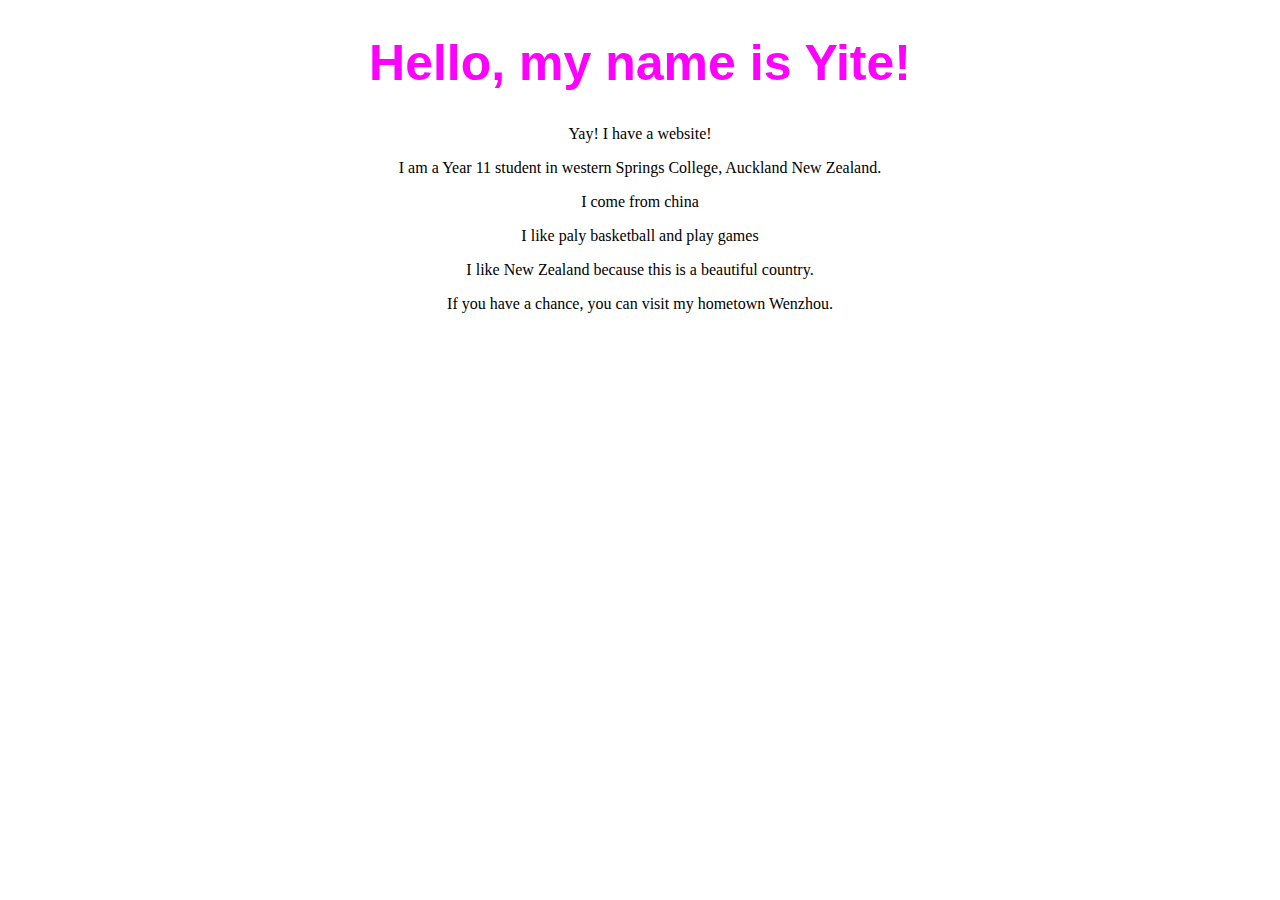
<file: index.html>
<!DOCTYPE html>
<html lang="en">
<head>
    <meta charset="UTF-8">
    <meta name="viewport" content="width=device-width, initial-scale=1.0">
    <title>Document</title>
    <link rel="stylesheet" href="style.css">
</head>
<body>
   <h1>Hello, my name is Yite!</h1>
    <P>Yay! I have a website!</P>
    <p>I am a Year 11 student in western Springs College, Auckland New Zealand.
    </p>
    <p>I come from china</p>
    <p>I like paly basketball and play games</p>
    <p>I like New Zealand because this is a beautiful country.</p>
    <p>If you have a chance, you can visit my hometown Wenzhou.</p>
</body>
</html>
</file>
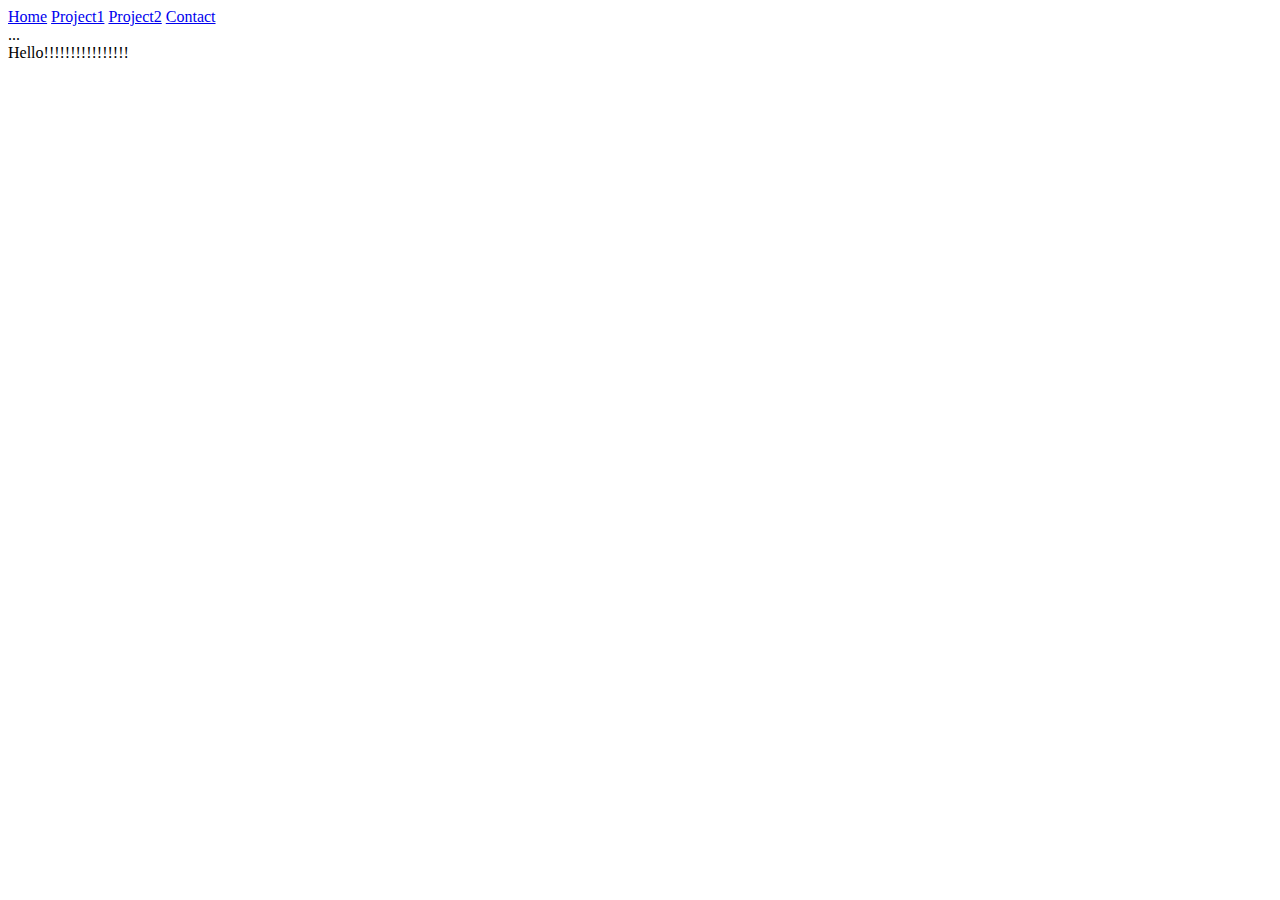
<file: Contact.html>
<!DOCTYPE html>
<html lang="en">
<head>
    <meta charset="UTF-8">
    <meta name="viewport" content="width=device-width, initial-scale=1.0">
    <title>Document</title>
</head>
<body>
    <!-- Side navigation -->
<div class="sidenav">
    <a href="index.html">Home</a>
    <a href="project1.html">Project1</a>
    <a href="project2.html">Project2</a>
    <a href="Contact.html">Contact</a>
  </div>
  
  <!-- Page content -->
  <div class="main">
    ...
  </div>
    
    Hello!!!!!!!!!!!!!!!!
</body>
</html>
</file>
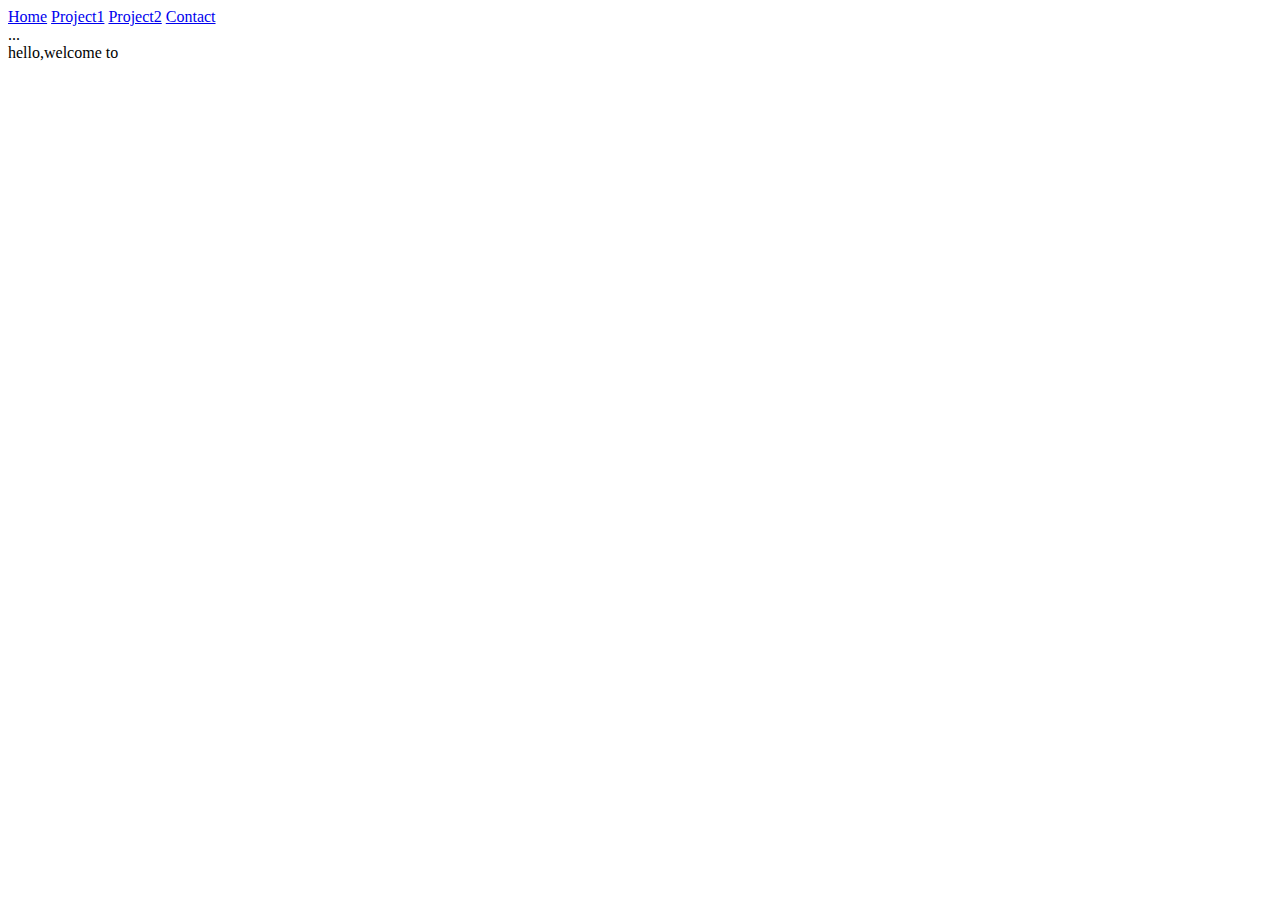
<file: project1.html>
<!DOCTYPE html>
<html lang="en">
<head>
    <meta charset="UTF-8">
    <meta name="viewport" content="width=device-width, initial-scale=1.0">
    <title>Document</title>
</head>
<body>
   <!-- Side navigation -->
<div class="sidenav">
    <a href="index.html">Home</a>
    <a href="project1.html">Project1</a>
    <a href="project2.html">Project2</a>
    <a href="Contact.html">Contact</a>
  </div>
  
  <!-- Page content -->
  <div class="main">
    ...
  </div>
   
    hello,welcome to
</body>
</html>
</file>
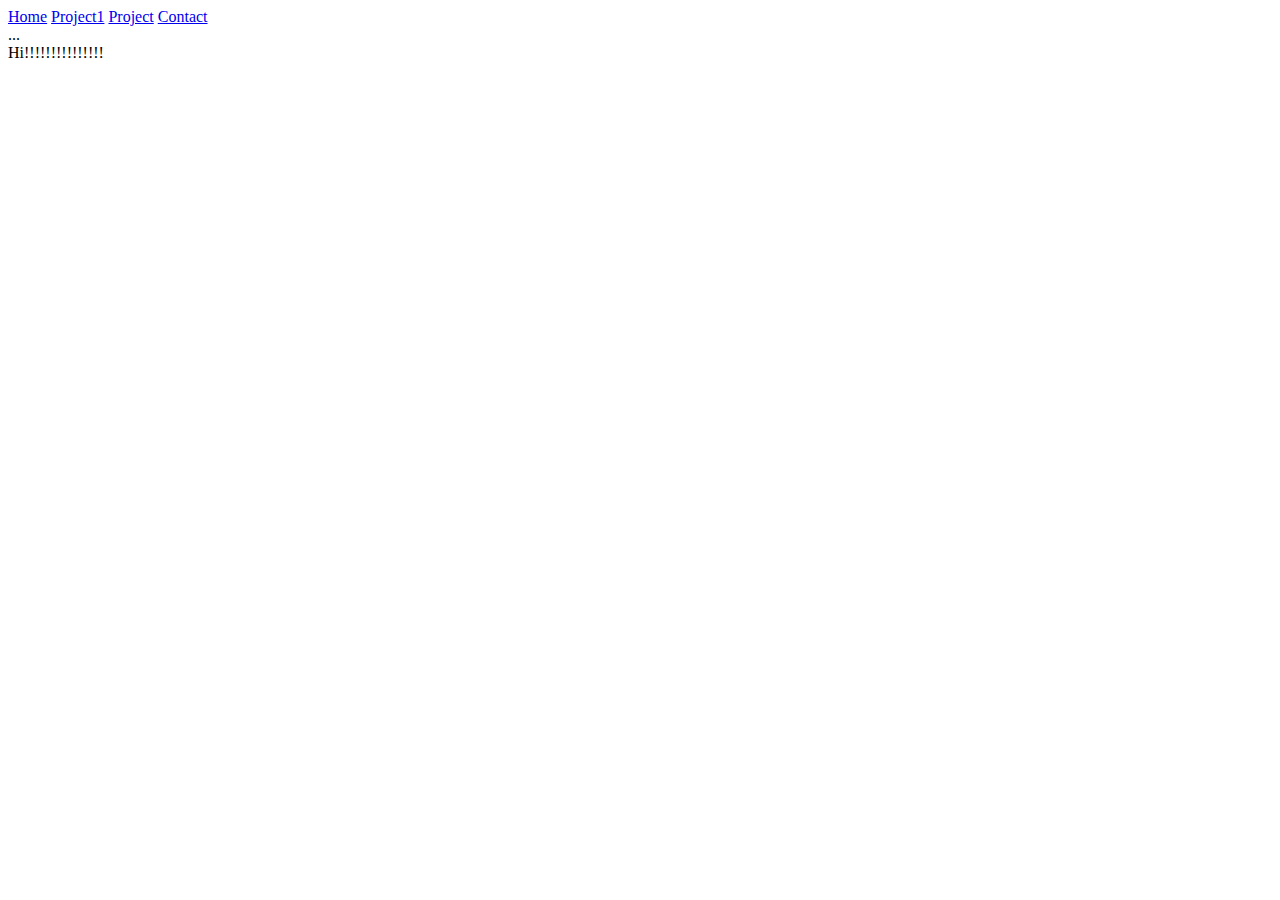
<file: project2.html>
<!DOCTYPE html>
<html lang="en">
<head>
    <meta charset="UTF-8">
    <meta name="viewport" content="width=device-width, initial-scale=1.0">
    <title>Document</title>
</head>
<body>
    <!-- Side navigation -->
<div class="sidenav">
    <a href="index.html">Home</a>
    <a href="project1.html">Project1</a>
    <a href="project2.html">Project</a>
    <a href="Contact.html">Contact</a>
  </div>
  
  <!-- Page content -->
  <div class="main">
    ...
  </div>
    
    Hi!!!!!!!!!!!!!!!
</body>
</html>
</file>
<file: style.css>
h1 {
    color: fuchsia;
    text-align: center;
    font-size: 50px;
    font-family: 'Franklin Gothic Medium', 'Arial Narrow', Arial, sans-serif;
}

p {
    color: black;
    text-align: center;
    
}

body{
    background-color: white;
}

/* The sidebar menu */
.sidenav {
    height: 100%; /* Full-height: remove this if you want "auto" height */
    width: 160px; /* Set the width of the sidebar */
    position: fixed; /* Fixed Sidebar (stay in place on scroll) */
    z-index: 1; /* Stay on top */
    top: 0; /* Stay at the top */
    left: 0;
    background-color: #fbfefe; /* Black */
    overflow-x: hidden; /* Disable horizontal scroll */
    padding-top: 20px;
  }
  
  /* The navigation menu links */
  .sidenav a {
    padding: 6px 8px 6px 16px;
    text-decoration: none;
    font-size: 25px;
    color: #818181;
    display: block;
  }
  
  /* When you mouse over the navigation links, change their color */
  .sidenav a:hover {
    color: #f1f1f1;
  }
  
  /* Style page content */
  .main {
    margin-left: 160px; /* Same as the width of the sidebar */
    padding: 0px 10px;
  }
  
  /* On smaller screens, where height is less than 450px, change the style of the sidebar (less padding and a smaller font size) */
  @media screen and (max-height: 450px) {
    .sidenav {padding-top: 15px;}
    .sidenav a {font-size: 18px;}
  }
</file>
